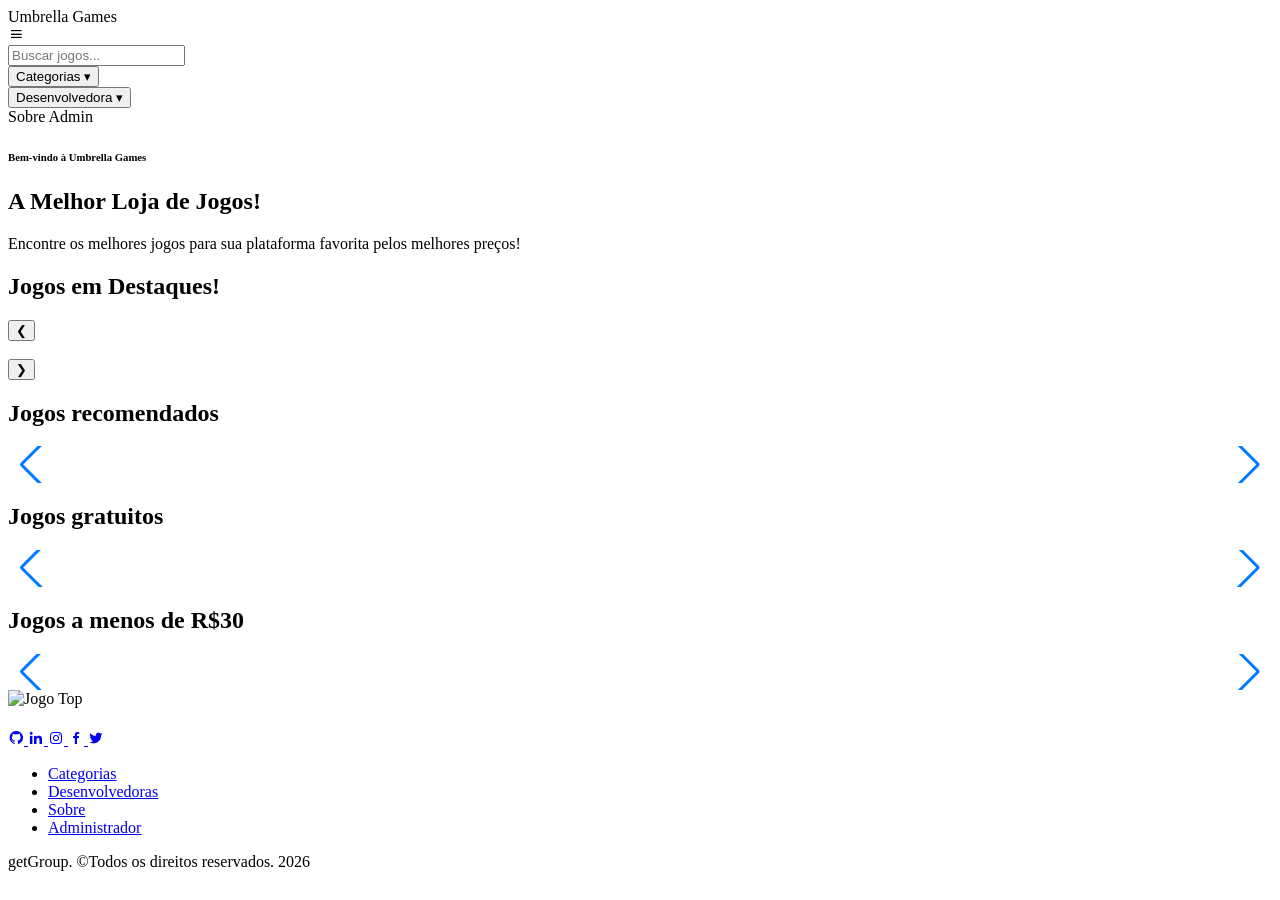
<file: src/main/resources/templates/index.html>
<!DOCTYPE html>
<html lang="Pt-br" xmlns:th="http://www.thymeleaf.org">

<head>
    <meta charset="UTF-8">
    <meta http-equiv="X-UA-Compatible" content="IE=edge">
    <meta name="viewport" content="width=device-width, initial-scale=1.0">
    <title>Umbrella Games</title>


    <!--font Google-->
    <link rel="preconnect" href="https://fonts.googleapis.com">
    <link rel="preconnect" href="https://fonts.gstatic.com" crossorigin>
    <link
            href="https://fonts.googleapis.com/css2?family=Montserrat:ital,wght@0,100..900;1,100..900&family=Orbitron:wght@400..900&display=swap"
            rel="stylesheet">

    <!--Bootstrap-->
    <!-- Bootstrap core CSS -->
    <link href="https://unpkg.com/boxicons@2.1.4/css/boxicons.min.css" rel="stylesheet" />
    <link th:href="@{/vendor/bootstrap/css/bootstrap.min.css}" rel="stylesheet">
    <link th:href="@{/vendor/bootstrap/css/swiper-bundle.min.css}" rel="stylesheet">
    <!--css-->
    <link th:href="@{/assents/css/style.css}" rel="stylesheet">
    <link th:href="@{/assents/css/footer.css}" rel="stylesheet">
    <link th:href="@{/assents/css/loader.css}" rel="stylesheet">

    <!-- Swiper Js-->
    <link rel="stylesheet" href="https://cdn.jsdelivr.net/npm/swiper@11/swiper-bundle.min.css" />


</head>

<body>
<!-- * Preloader Start * -->
<div id="js-preloader" class="js-preloader">
    <div class="preloader-inner">
        <span></span>
        <span></span>
        <span></span>
        <span></span>
    </div>
</div>
<!-- * Preloader End * -->

<!-- * Header *-->
<header class="header">
    <div class="header-line">

        <div class="logo">
            <a th:href="@{/}">Umbrella Games</a>
        </div>
        <i class="bx bx-menu" id="menu-icon"></i>
        <div class="search-box" style="position:relative";>
            <input id="searchInput" type="text" placeholder="Buscar jogos...">
            
            <div id="searchDropdown" class="search-dropdown"></div>
        </div>

        <nav class="nav-links">
            <div class="dropdown">
                <button>Categorias ▾</button>
                <div class="dropdown-content">
                    <a th:each="cat : ${categorias}"
                       th:href="@{/categoria/{id}(id=${cat.idCategoria})}"
                       th:text="${cat.nomeCategoria}">
                    </a>
                </div>
            </div>

            <div class="dropdown">
                <button>Desenvolvedora ▾</button>
                <div class="dropdown-content">
                    <a th:each="dev : ${desenvolvedoras}"
                       th:href="@{/desenvolvedora/{nomeDev}(nomeDev=${dev})}"
                       th:text="${dev}">
                    </a>
                </div>
            </div>

            <a th:href="@{/about}">Sobre</a>

            <a th:href="@{/admin}">Admin</a>
            
        </nav>

    </div>
</header>
<!-- * Header End *-->

<!--* Banner *-->
<div class="main-banner">
    <div class="container">
        <div class="row">
            <div class="col-lg-6 align-self-center">
                <div class="caption header-text">
                    <h6>Bem-vindo à Umbrella Games </h6>
                    <h2>A Melhor Loja de Jogos!</h2>
                    <p>Encontre os melhores jogos para sua plataforma favorita pelos melhores preços!</p>
                    <div class="search-input">

                    </div>
                </div>
            </div>
            <div class="col-lg-4 offset-lg-2">
                <h2>Jogos em Destaques!</h2>
                <div class="right-image slider-banner">

                    <button class="arrow left">&#10094;</button>

                    <div class="slides">
                        <div class="slide" th:each="jogo : ${destaques}">
                            <a th:href="@{'/jogo/' + ${jogo.idJogo}}">
                                <img  th:src="@{'/imagem/capa/' + ${jogo.imagem}}">
                            </a>
                        </div>
                    </div>

                    <button class="arrow right">&#10095;</button>


                </div>

                <div class="dots">
                    <span class="dot active"></span>
                    <span class="dot"></span>
                    <span class="dot"></span>
                </div>
            </div>
        </div>
    </div>
</div>
<!--* Banner End *-->


<!-- ===== SEÇÃO PRODUTOS ===== -->
<section class="games-section">

    <!-- Jogos Recomendados -->
    <h2 class="section-title">Jogos recomendados</h2>
    <div class="games-container">

        <div class="games-slider swiper recommended-slider">
            <div class="swiper-button-prev"></div>
            <div class="swiper-wrapper">
                <!-- CARD -->
                <div class="game-card swiper-slide" th:each="jogo : ${recomendados}">
                    <a th:href="@{'/jogo/' + ${jogo.idJogo}}">
                    <img  th:src="@{'imagem/capa/' + ${jogo.imagem}}"> <!--Faz um loop e preenche com os jogos-->
                    <h3 th:text="${jogo.nomeJogo}"></h3>
                    <p class="price" th:text="${jogo.valor}"></p>
                    </a>
                </div>
            </div>

            <div class="swiper-scrollbar"></div>
            <div class="swiper-button-next"></div>
        </div>
    </div>

    <!-- Jogos Gratuitos -->
    <div class="Game-free">
        <h2 class="section-title">Jogos gratuitos</h2>

        <div class="games-slider swiper free-slider">
            <div class="swiper-button-prev"></div>
            <div class="swiper-wrapper">
                <div class="game-card swiper-slide" th:each="jogo : ${gratuitos}">
                    <a th:href="@{'/jogo/' + ${jogo.idJogo}}">
                        <img th:src="@{'imagem/capa/' + ${jogo.imagem}}"> <!--Faz um loop e preenche com os jogos-->
                        <h3 th:text="${jogo.nomeJogo}"></h3>
                        <p class="price" th:text="${jogo.valor}"></p>
                    </a>
                </div>
            </div>

            <div class="swiper-button-next"></div>

            <div class="swiper-scrollbar"></div>

        </div>

    </div>

    <!-- Jogos em promoção -->

    <h2 class="section-title">Jogos a menos de R$30</h2>

    <div class="games-slider swiper promo-slider">
        <div class="swiper-button-prev"></div>
        <div class="swiper-wrapper">

            <div class="game-card swiper-slide" th:each="jogo : ${promocao}">
                <a th:href="@{'/jogo/' + ${jogo.idJogo}}">
                    <img th:src="@{'imagem/capa/' + ${jogo.imagem}}"> <!--Faz um loop e preenche com os jogos-->
                    <h3 th:text="${jogo.nomeJogo}"></h3>
                    <p class="price" th:text="${jogo.valor}"></p>
                </a>
            </div>

        </div>

        <div class="swiper-button-next"></div>
        <div class="swiper-scrollbar"></div>

    </div>

</section>
<!-- ===== SEÇÃO PRODUTOS end ===== -->



<!-- ** seção de categoria **-->
<div class="categories-container">
<div class="category-card" th:each="item : ${categoriasTop}">

    <!-- Nome da categoria -->
    <span class="category-tag" th:text="${item.categoria.nomeCategoria}"></span>

    <!-- Jogo com maior nota -->
    <a th:href="@{'/jogo/' + ${item.jogo.idJogo}}">
        <img th:src="@{'/imagem/capa/' + ${item.jogo.imagem}}" alt="Jogo Top">
        <h4 th:text="${item.jogo.nomeJogo}"></h4>
    </a>

</div>
</div>
<!-- ** seção de categoria end ** -->

<!-- ** footer ** -->

<footer class="footer">
    <div class="social-icons">
        <a href="#">
            <i class="bx bxl-github"></i>
        </a>
        <a href="#">
            <i class="bx bxl-linkedin"></i>
        </a>
        <a href="#">
            <i class="bx bxl-instagram"></i>
        </a>
        <a href="#">
            <i class="bx bxl-facebook"></i>
        </a>
        <a href="#">
            <i class="bx bxl-twitter"></i>
        </a>
    </div>

    <ul class="list">
        <li>
            <a href="Categoria.html">Categorias</a>
        </li>
        <li>
            <a href="#about">Desenvolvedoras</a>
        </li>
        <li>
            <a href="sobre.html">Sobre</a>
        </li>
        <li>
            <a href="#contact">Administrador</a>
        </li>
    </ul>

    <p class="copyright">getGroup. ©Todos os direitos reservados. 2026</p>
</footer>

<!-- ** footer end ** -->


<!--* Script *-->
<!-- Swiper JS -->
<script src="https://cdn.jsdelivr.net/npm/swiper@11/swiper-bundle.min.js"></script>
<!--Código de funcionalidades-->
<script src="https://code.jquery.com/jquery-3.6.0.min.js"></script>
<script th:src="@{/vendor/jquery/jquery.min.js}"></script>
<script th:src="@{/vendor/bootstrap/js/bootstrap.min.js}"></script>
<!--Codigo de Javascript-->
<script th:src="@{/assents/js/function.js}"></script>
<script th:src="@{/assents/js/script.js}"></script>


</body>

</html>
</file>
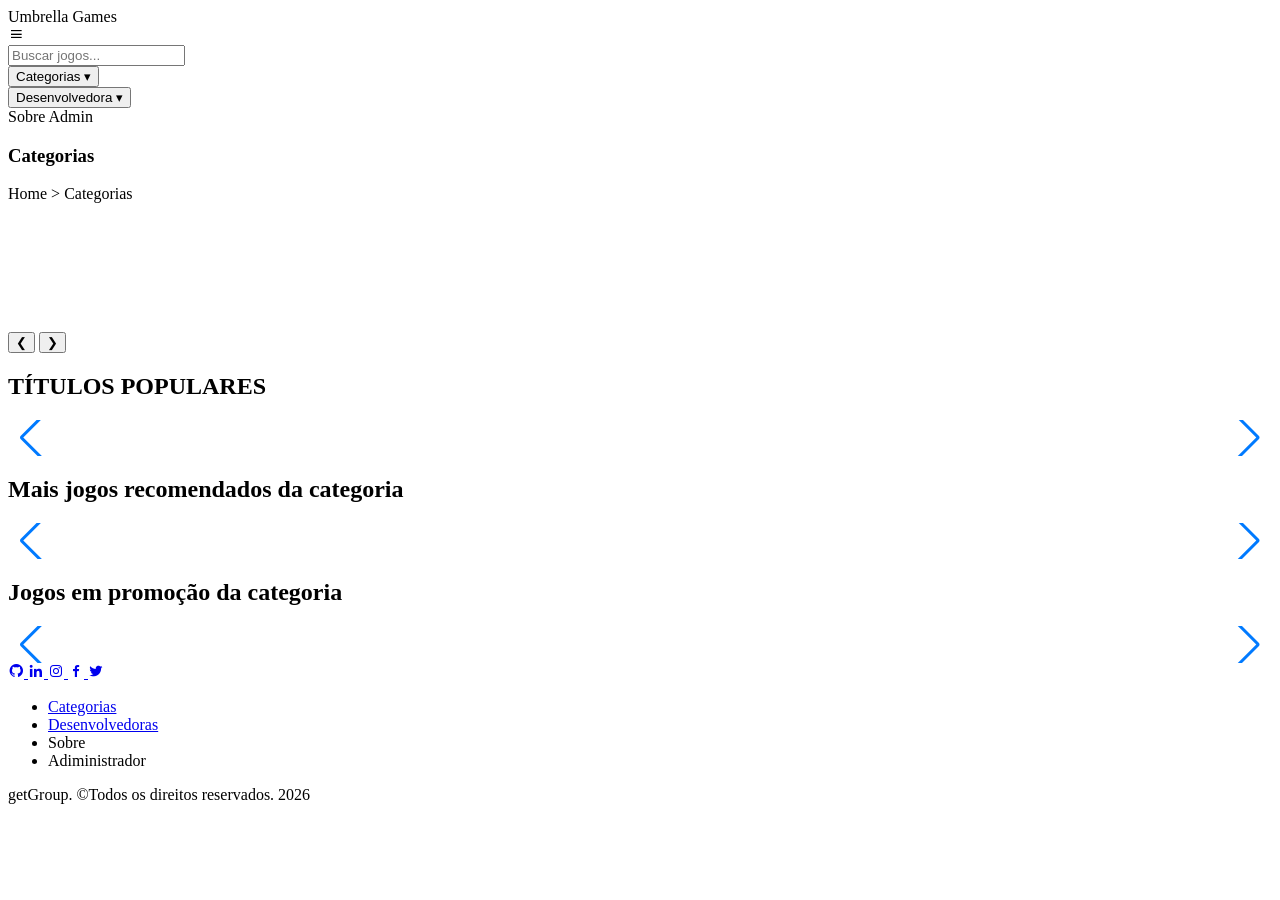
<file: src/main/resources/templates/Categoria.html>
<!DOCTYPE html>

<html lang="Pt-br">

<head>
    <meta charset="utf-8">
    <meta http-equiv="X-UA-Compatible" content="IE=edge">
    <title>Categorias</title>
    <meta name="description" content="">
    <meta name="viewport" content="width=device-width, initial-scale=1.0">

    <!-- bibliotecas do css -->
    <link href="https://unpkg.com/boxicons@2.1.4/css/boxicons.min.css" rel="stylesheet" />
    <!-- Bootstrap-->
    <link th:href="@{/vendor/bootstrap/css/bootstrap.min.css}" rel="stylesheet">
    <link th:href="@{/vendor/bootstrap/css/swiper-bundle.min.css}" rel="stylesheet">
    <!--css-->
    <link rel="stylesheet" th:href="@{/assents/css/loader.css}">
    <link rel="stylesheet" th:href="@{/assents/css/style.css}">
    <link rel="stylesheet" th:href="@{/assents/css/footer.css}">

    <!-- Swiper Js-->
    <link rel="stylesheet" href="https://cdn.jsdelivr.net/npm/swiper@11/swiper-bundle.min.css" />
    <!--fonts -->
    <link rel="preconnect" href="https://fonts.googleapis.com">
    <link rel="preconnect" href="https://fonts.gstatic.com" crossorigin>
    <link
        href="https://fonts.googleapis.com/css2?family=Montserrat:ital,wght@0,100..900;1,100..900&family=Orbitron:wght@400..900&display=swap"
        rel="stylesheet">
</head>

<body>
    <!-- ***** Preloader Start ***** -->
    <div id="js-preloader" class="js-preloader">
        <div class="preloader-inner">
            <span></span>
            <span></span>
            <span></span>
            <span></span>
        </div>
    </div>
    <!-- ***** Preloader End ***** -->

    <!-- ***** Header *****-->
    <header class="header">
        <div class="header-line">

            <div class="logo">
                <a th:href="@{/}">Umbrella Games</a>
            </div>
            <i class="bx bx-menu" id="menu-icon"></i>
            <div class="search-box" style="position:relative";>
                <input id="searchInput" type="text" placeholder="Buscar jogos...">
                
					<div id="searchDropdown" class="search-dropdown"></div>
            </div>

            <nav class="nav-links">
                <div class="dropdown">
                    <button>Categorias ▾</button>
                    <div class="dropdown-content">
						<a th:each="cat : ${categorias}"
                           th:href="@{/categoria/{id}(id=${cat.idCategoria})}"
						   th:text="${cat.nomeCategoria}">
						</a>
                    </div>
                </div>

                <div class="dropdown">
                    <button>Desenvolvedora ▾</button>
                    <div class="dropdown-content">
                        <a th:each="dev : ${desenvolvedoras}"
                           th:href="@{/desenvolvedora/{nomeDev}(nomeDev=${dev})}"
						   th:text="${dev}">
						</a>
                    </div>
                </div>

                <a th:href="@{/about}">Sobre</a>
				
				<a th:href="@{/admin}">Admin</a>
				                
            </nav>

        </div>
    </header>
    <!-- ***** Header End *****-->
  <div class="page-heading header-text">
    <div class="container">
      <div class="row">
        <div class="col-lg-12">
          <h3>Categorias</h3>
          <span class="breadcrumb"><a th:href="@{/}">Home</a> > Categorias</span>
        </div>
      </div>
    </div>
  </div>
    <!--****** Top categories *****-->
    <section class="category-feature">

        <h2 class="category-title" th:text="${categoria.nomeCategoria}"></h2>

        <div class="feature-container">

            <!-- imagem grande -->
            <a class="feature-image" id="feature-link"
				 th:href="@{'/jogo/' + ${destaqueJogos[0].idJogo}}">
                <img id="feature-img" th:src="@{/assents/img/image.png}">
            </a>

            <!-- painel de informações -->
            <div class="feature-info">

                <h3 id="game-title"></h3>

                <p id="game-description"></p>
            
                <div class="game-rating" id="game-rating"></div>

                <div class="game-price" id="game-price"></div>

            </div>

        </div>

        <!-- lista de jogos -->
         <div class="feature-list">

		 <div class="feature-item" onclick="changeGame(0)"
		      th:if="${destaqueJogos.size() > 0 and destaqueJogos[0].imagem != null}"
			  th:attr="data-title=${destaqueJogos[0].nomeJogo},
			                data-description=${destaqueJogos[0].detalhes},
			                data-price=${destaqueJogos[0].valor},
							data-rating=${destaqueJogos[0].nota},
							data-id=${destaqueJogos[0].idJogo},
			                data-image=${'/imagem/capa/' + #strings.replace(destaqueJogos[0].imagem, ' ', '%20')}">
		     <img th:if="${destaqueJogos[0].imagem != null}"
		          th:src="@{'/imagem/capa/' + ${#strings.replace(destaqueJogos[0].imagem, ' ', '%20')}}">
		 </div>

		 <div class="feature-item" onclick="changeGame(1)"
		      th:if="${destaqueJogos.size() > 1 and destaqueJogos[1].imagem != null}"
			  th:attr="data-title=${destaqueJogos[1].nomeJogo},
			                data-description=${destaqueJogos[1].detalhes},
			                data-price=${destaqueJogos[1].valor},
							data-rating=${destaqueJogos[1].nota},
							data-id=${destaqueJogos[1].idJogo},
			                data-image=${'/imagem/capa/' + #strings.replace(destaqueJogos[1].imagem, ' ', '%20')}">
		     <img th:if="${destaqueJogos[1].imagem != null}"
		          th:src="@{'/imagem/capa/' + ${#strings.replace(destaqueJogos[1].imagem, ' ', '%20')}}">
		 </div>

		 <div class="feature-item" onclick="changeGame(2)"
		      th:if="${destaqueJogos.size() > 2 and destaqueJogos[2].imagem != null}"
			  th:attr="data-title=${destaqueJogos[2].nomeJogo},
			  		         data-description=${destaqueJogos[2].detalhes},
			  		         data-price=${destaqueJogos[2].valor},
			  			     data-rating=${destaqueJogos[2].nota},
							 data-id=${destaqueJogos[2].idJogo},
			  		         data-image=${'/imagem/capa/' + #strings.replace(destaqueJogos[2].imagem, ' ', '%20')}">
		     <img th:if="${destaqueJogos[2].imagem != null}"
		          th:src="@{'/imagem/capa/' + ${#strings.replace(destaqueJogos[2].imagem, ' ', '%20')}}">
		 </div>

		 <div class="feature-item" onclick="changeGame(3)"
		      th:if="${destaqueJogos.size() > 3 and destaqueJogos[3].imagem != null}"
			  th:attr="data-title=${destaqueJogos[3].nomeJogo},
			  		          data-description=${destaqueJogos[3].detalhes},
			  		          data-price=${destaqueJogos[3].valor},
			  				  data-rating=${destaqueJogos[3].nota},
							  data-id=${destaqueJogos[3].idJogo},
			  		          data-image=${'/imagem/capa/' + #strings.replace(destaqueJogos[3].imagem, ' ', '%20')}">
		     <img th:if="${destaqueJogos[3].imagem != null}"
		          th:src="@{'/imagem/capa/' + ${#strings.replace(destaqueJogos[3].imagem, ' ', '%20')}}">
		 </div>
			    
            
    <button class="feature-arrow left">❮</button>
    <button class="feature-arrow right">❯</button>
        </div>

    </section>
    <!--****** Top categories end ******-->

    <!--****** popular section ******-->

    <h2 class="category-title">TÍTULOS POPULARES</h2>
    <section class="popular-section">

        <div class="popular-slider swiper">

            <div class="swiper-button-prev"></div>
			<div class="swiper-button-next"></div>

            <div class="swiper-wrapper">

                <!-- SLIDE -->
                <div class="swiper-slide popular-slide"
				th:each="i : ${#numbers.sequence(0, jogos.size() - 1, 5)}">

				<div class="popular-grid">

				            
				            <div class="popular-top">

				                <!-- Item 1 -->
				                <a class="game-big"
									th:href="${i < jogos.size() ? '/jogo/' + jogos[i].idJogo : '#'}">
									<img th:src="${jogos.size() > i 
									    ? '/imagem/capa/' + #strings.replace(jogos[i].imagem, ' ', '%20') 
									    : '/assents/img/image.png'}">
				                    <span class="price" th:text="${i < jogos.size() ? jogos[i].valor : ''}"></span>
				                </a>

				                <!-- Item 2 -->
				                <a class="game-big"
									th:href="${i+1 < jogos.size() ? '/jogo/' + jogos[i+1].idJogo : '#'}">
									<img th:src="${jogos.size() > i+1 
									    ? '/imagem/capa/' + #strings.replace(jogos[i+1].imagem, ' ', '%20') 
									    : '/assents/img/image.png'}">
				                    <span class="price" th:text="${i+1 < jogos.size() ? jogos[i+1].valor : ''}"></span>
				                </a>
								
				            </div>
                        <!-- LINHA DE BAIXO -->
                        <div class="popular-bottom">
							
							   <!-- Item 3 -->
							   <a class="game-small"
								th:href="${i+2 < jogos.size() ? '/jogo/' + jogos[i+2].idJogo : '#'}">
								<img th:src="${jogos.size() > i+2 
						            ? '/imagem/capa/' + #strings.replace(jogos[i+2].imagem, ' ', '%20') 
									: '/assents/img/image.png'}">
							       <span class="price" th:text="${i+2 < jogos.size() ? jogos[i+2].valor : ''}"></span>
							   </a>
							   <!-- Item 4 -->
							   <a class="game-small"
								th:href="${i+3 < jogos.size() ? '/jogo/' + jogos[i+3].idJogo : '#'}">
								<img th:src="${jogos.size() > i+3 
								    ? '/imagem/capa/' + #strings.replace(jogos[i+3].imagem, ' ', '%20') 
									: '/assents/img/image.png'}">
							       <span class="price" th:text="${i+3 < jogos.size() ? jogos[i+3].valor : ''}"></span>
							   </a>
							   <!-- Item 5 -->
							   <a class="game-small"
								th:href="${i+4 < jogos.size() ? '/jogo/' + jogos[i+4].idJogo : '#'}">
								<img th:src="${jogos.size() > i+4 
									? '/imagem/capa/' + #strings.replace(jogos[i+4].imagem, ' ', '%20') 
									: '/assents/img/image.png'}">
							       <span class="price" th:text="${i+4 < jogos.size() ? jogos[i+4].valor : ''}"></span>
							   </a>

					    </div>

				</div>

		</div>

</div>
    </section>
    <!--****** popular section end ******-->

    <!-- ===== SEÇÃO PRODUTOS ===== -->
    <section class="games-section">

        <!-- Jogos Recomendados -->
        <h2 class="section-title">Mais jogos recomendados da categoria</h2>
        <div class="games-container">

            <div class="games-slider swiper recommended-slider">
                <div class="swiper-button-prev"></div>
                <div class="swiper-wrapper">

					<!-- CARD -->
					<a class="game-card swiper-slide"
					     th:each="i : ${#numbers.sequence(0, 9)}"
						 th:href="${i < jogos.size()
						         ? '/jogo/' + jogos[i].idJogo
						         : '#'}">
						 

					    <!-- Imagem -->
						<img th:src="${i < jogos.size()
						    ? '/imagem/capa/' + #strings.replace(jogos[i].imagem, ' ', '%20')
						    : '/assents/img/image.png'}">

					    <!-- Nome -->
					    <h3 th:text="${i < jogos.size()
					        ? jogos[i].nomeJogo
					        : 'Sem jogo'}"></h3>

					    <!-- Preço -->
					    <p class="price" th:text="${i < jogos.size()
					        ? jogos[i].valor
					        : ''}"></p>
							
							</a>

					</div>

                <div class="swiper-scrollbar"></div>
                <div class="swiper-button-next"></div>

        </div>

        <!-- Jogos em promoção -->

        <h2 class="section-title">Jogos em promoção da categoria</h2>

        <div class="games-slider swiper promo-slider">
            <div class="swiper-button-prev"></div>
            <div class="swiper-wrapper">

				<!-- CARD -->
				<a class="game-card swiper-slide"
					 th:each="i : ${#numbers.sequence(0, 9)}"
					 th:href="${i < jogos.size()
					         ? '/jogo/' + jogos[i].idJogo
					         : '#'}">

				<!-- Imagem -->
				<img th:src="${i < jogos.size()
				    ? '/imagem/capa/' + #strings.replace(jogos[i].imagem, ' ', '%20')
				    : '/assents/img/image.png'}">

				<!-- Nome -->
				<h3 th:text="${i < jogos.size()
					? jogos[i].nomeJogo
					: 'Sem jogo'}"></h3>

				<!-- Preço -->
				<p class="price" th:text="${i < jogos.size()
				   ? jogos[i].valor
				   : ''}"></p>
											
			</a>

	</div>

<div class="swiper-scrollbar"></div>
<div class="swiper-button-next"></div>

</div>

    </section>
    <!-- ===== SEÇÃO PRODUTOS end ===== -->


    <!-- ********** footer ********** -->

    <footer class="footer">
        <div class="social-icons">
            <a href="#">
                <i class="bx bxl-github"></i>
            </a>
            <a href="#">
                <i class="bx bxl-linkedin"></i>
            </a>
            <a href="#">
                <i class="bx bxl-instagram"></i>
            </a>
            <a href="#">
                <i class="bx bxl-facebook"></i>
            </a>
            <a href="#">
                <i class="bx bxl-twitter"></i>
            </a>
        </div>

        <ul class="list">
            <li>
                <a href="Categoria.html">Categorias</a>
            </li>
            <li>
                <a href="desenvolvedora.html">Desenvolvedoras</a>
            </li>
            <li>
                <a th:href="@{/about}">Sobre</a>
            </li>
            <li>
                <a th:href="@{/admin}">Adiministrador</a>
            </li>
        </ul>

        <p class="copyright">getGroup. ©Todos os direitos reservados. 2026</p>
    </footer>

    <!-- ********** footer end ********** -->

    <!--***** Script *****-->
    <!--Código de funcionalidades-->
    <script src="https://cdn.jsdelivr.net/npm/swiper@11/swiper-bundle.min.js"></script>
    <script src="https://code.jquery.com/jquery-3.6.0.min.js"></script>
    <script th:src="@{/vendor/jquery/jquery.min.js}"></script>
    <script th:src="@{/vendor/bootstrap/js/bootstrap.min.js}"></script>
    <!--Codigo de Javascript-->
    <script th:src="@{/assents/js/function.js}"></script>
    <script th:src="@{/assents/js/script.js}"></script>
</body>

</html>
</file>
